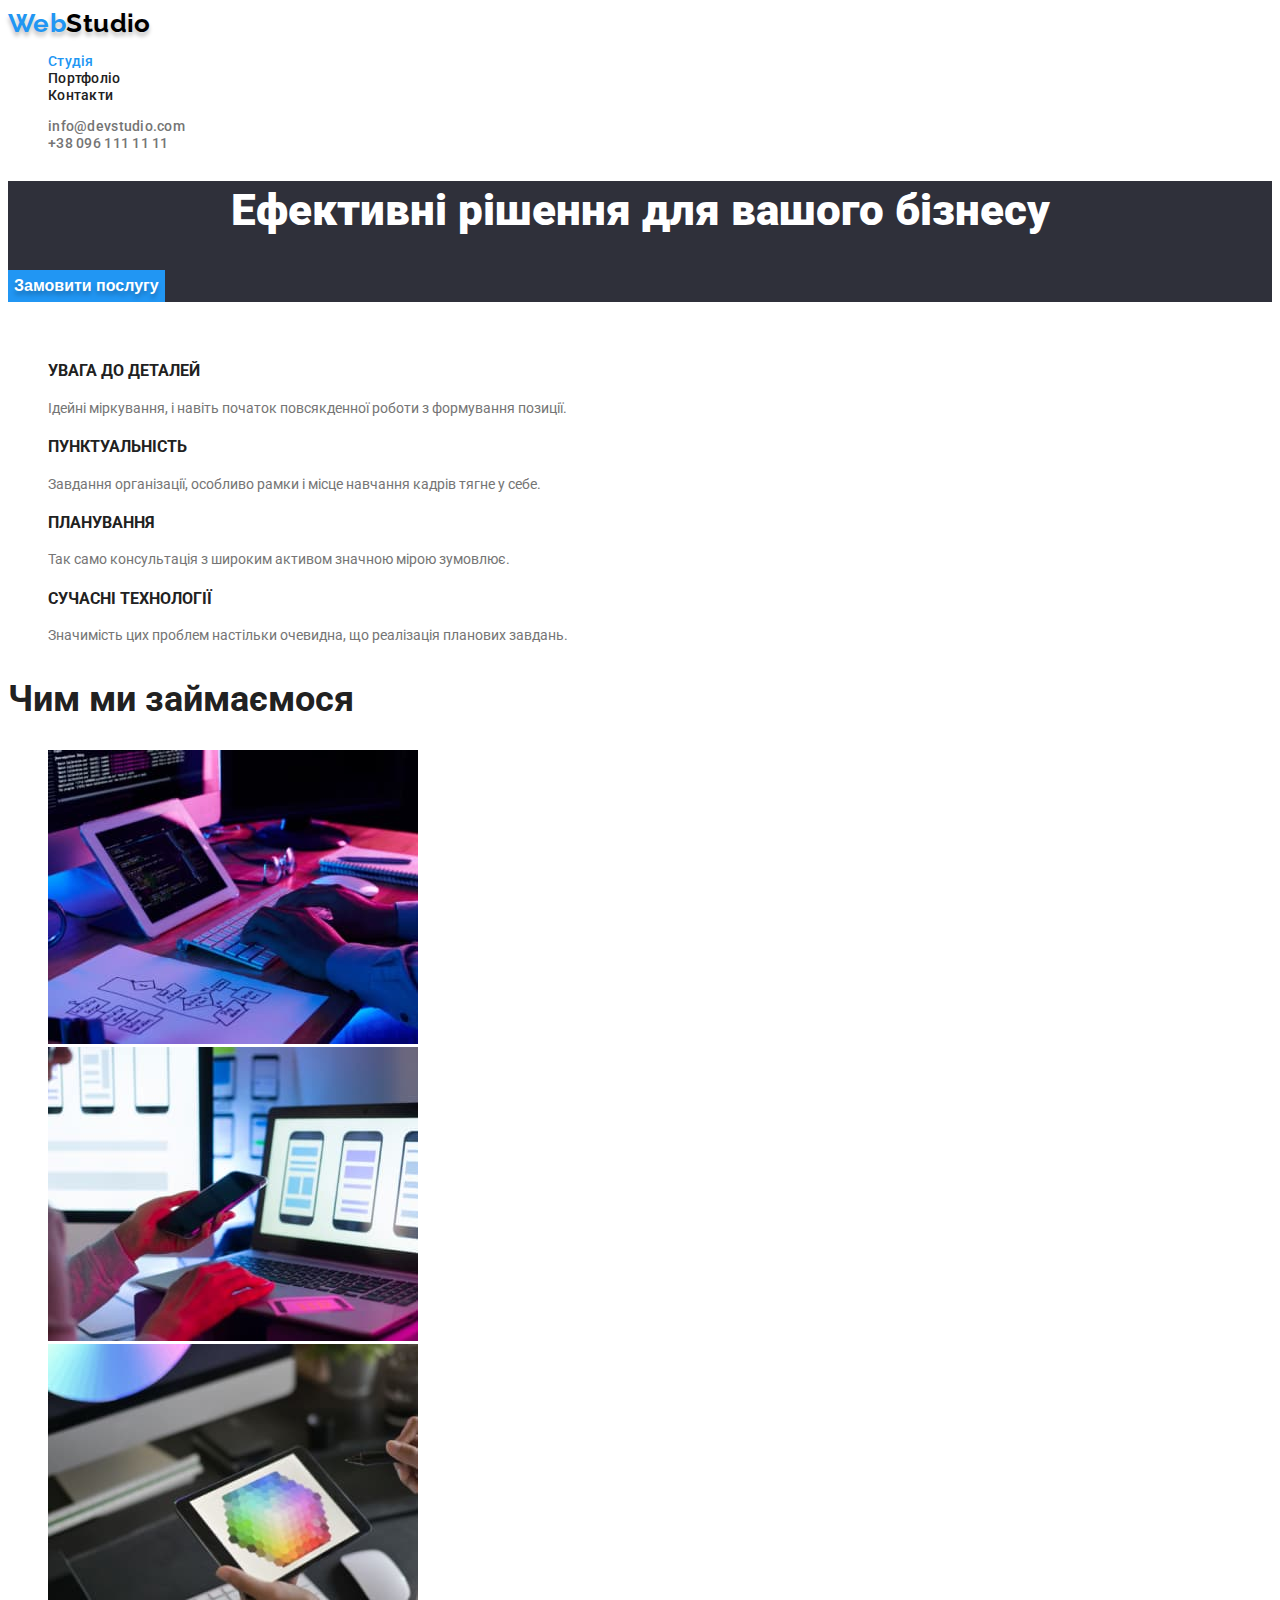
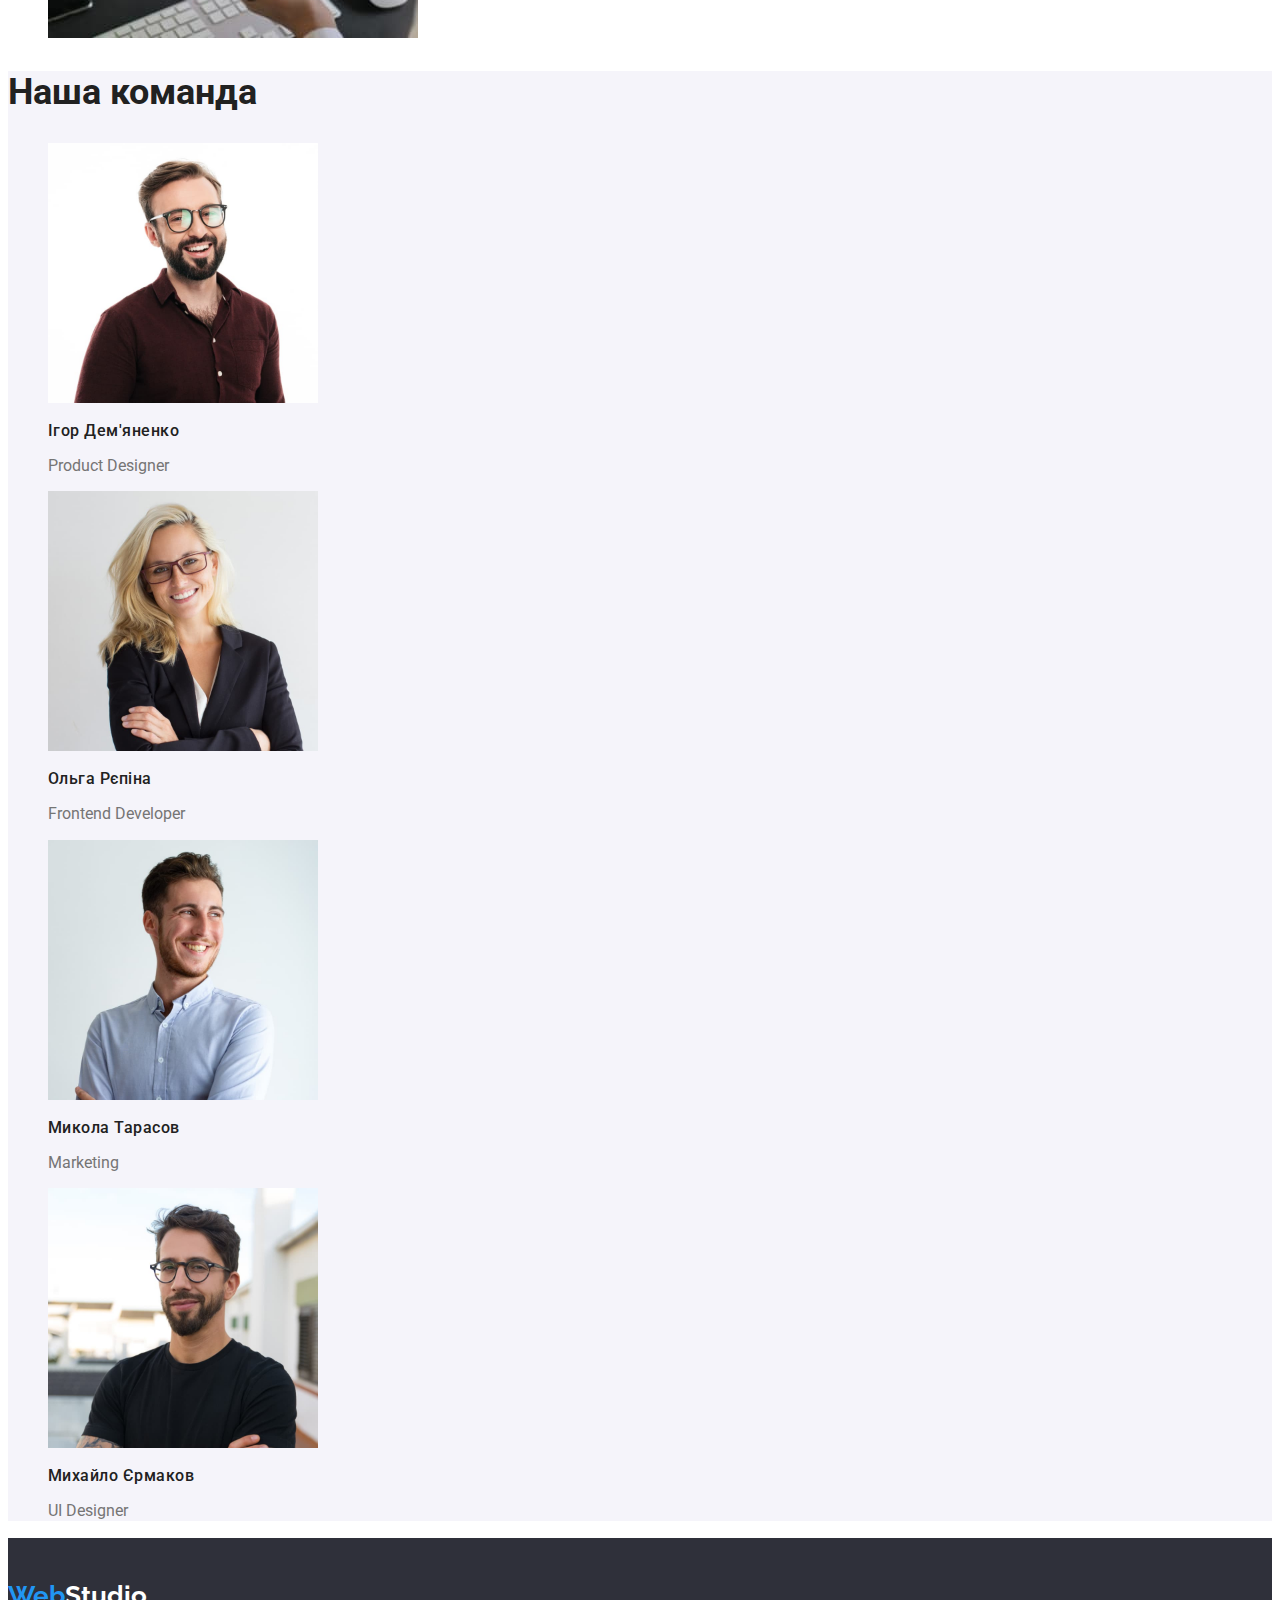
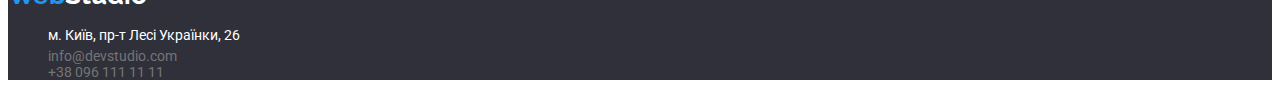
<file: index.html>
<!DOCTYPE html>
<html lang="uk">
  <head>
    <meta charset="UTF-8" />
    <meta http-equiv="X-UA-Compatible" content="IE=edge" />
    <meta name="viewport" content="width=device-width, initial-scale=1.0" />
    <title>Document</title>
    <link href="https://fonts.googleapis.com/css2?family=Raleway:wght@700&family=Roboto:wght@400;500;700;900&display=swap" rel="stylesheet">
    <link rel="stylesheet" href="./ccs/styles.css" />
    
  </head>
  <body>
    <!-- Шапка -->
    <header class="page-header">
      <nav class="nav-item">
        <a class="logo" href="./index.html"><span class="web-header">Web</span>Studio</a>

        <ul class="header-list">
          <li><a class="link current" href="./index.html" >Студія</a></li>
          <li><a class="link" href="./portfolio.html" >Портфоліо</a></li>
          <li><a class="link" href="#Контакти">Контакти</a></li>
        </ul>

        <ul class="header-contact">
          <li><a class="link-contact" href="mailto:info@devstudio.com">info@devstudio.com</a></li>
          <li><a class="link-contact" href="tel:+380961111111"> +38 096 111 11 11</a></li>
        </ul>
      </nav>
    </header>
    <main>
      <!-- герой сайта -->
      <section class="hero-section">
        <h1 class="hero-title">Ефективні рішення для вашого бізнесу</h1>
        <button class="btn" type="button">Замовити послугу</button>
      </section>
      <!-- Переваги -->
      <section class="section-features">
        <h2 class="features-title">Переваги</h2>
        <ul>
          <li>
            <h3 class="features">УВАГА ДО ДЕТАЛЕЙ</h3>
            <p class="features-text">
              Ідейні міркування, і навіть початок повсякденної роботи з
              формування позиції.
            </p>
          </li>
          <li>
            <h3 class="features">ПУНКТУАЛЬНІСТЬ</h3>
            <p class="features-text">
              Завдання організації, особливо рамки і місце навчання кадрів тягне
              у себе.
            </p>
          </li>
          <li>
            <h3 class="features">ПЛАНУВАННЯ</h3>
            <p class="features-text">
              Так само консультація з широким активом значною мірою зумовлює.
            </p>
          </li>
          <li>
            <h3 class="features">СУЧАСНІ ТЕХНОЛОГІЇ</h3>
            <p class="features-text">
              Значимість цих проблем настільки очевидна, що реалізація планових
              завдань.
            </p>
          </li>
        </ul>
      </section>
      <!-- Чим ми займаємося -->
      <section class="section-about">
        <h2 class="about">Чим ми займаємося</h2>
        <ul class="about-list">
          <li>
            <img class="about-img"
              src="./images/img.jpg"
              alt="програмування"
              width="370"
            />
          </li>
          <li>
            <img class="about-img"
              src="./images/img1.jpg"
              alt="мобільна розробка"
              width="370"
            />
          </li>
          <li>
            <img class="about-img"
              src="./images/img2.jpg"
              alt="веб-дизайн"
              width="370"
            />
          </li>
        </ul>
      </section>
      <!-- Наша команда -->
      <section class="section-staff">
        <h2 class="our-staff">Наша команда</h2>

        <ul class="staff-list">
          <li>
            <img class="staff-img"
              src="./images/img3.jpg"
              alt="Ігор Дем'яненко"
              width="270"
            />
            <h3 class="staff">Ігор Дем'яненко</h3>
            <p class="staff-text">Product Designer</p>
          </li>

          <li>
            <img
              src="./images/img4.jpg"
              alt="Ольга Рєпіна"
              width="270"
            />
            <h3 class="staff">Ольга Рєпіна</h3>
            <p class="staff-text">Frontend Developer</p>
          </li>

          <li>
            <img
              src="./images/img5.jpg"
              alt="Микола Тарасов"
              width="270"
            />
            <h3 class="staff">Микола Тарасов</h3>
            <p class="staff-text">Marketing</p>
          </li>
          <li>
            <img
              src="./images/img6.jpg"
              alt="Михайло Єрмаков"
              width="270"
            />
            <h3 class="staff">Михайло Єрмаков</h3>
            <p class="staff-text">UI Designer</p>
          </li>
        </ul>
      </section>
    </main>
    <!-- Подвал -->
    <footer class="page-footer">
        <h2 class="contact" id="Контакти">Контакти</h2>
      <a  href="./index.html" class="logo-footer"><span class="web-footer">Web</span>Studio </a>
      <address>
        <ul class="footer-list">
          <li>
            <a class="link-map"
              href="https://goo.gl/maps/yUmWzMXda3bKCHeP6" target="_blank" rel="noreferrer noopener"
            >
              м. Київ, пр-т Лесі Українки, 26
            </a>
          </li>
          <li><a class="link-mail" href="mailto:info@devstudio.com">info@devstudio.com </a> </li>
          <li><a class="link-footer" href="tel:+380961111111"> +38 096 111 11 11 </a> </li>
        </ul>
      </address>
    </footer>
  </body>
</html>
</file>
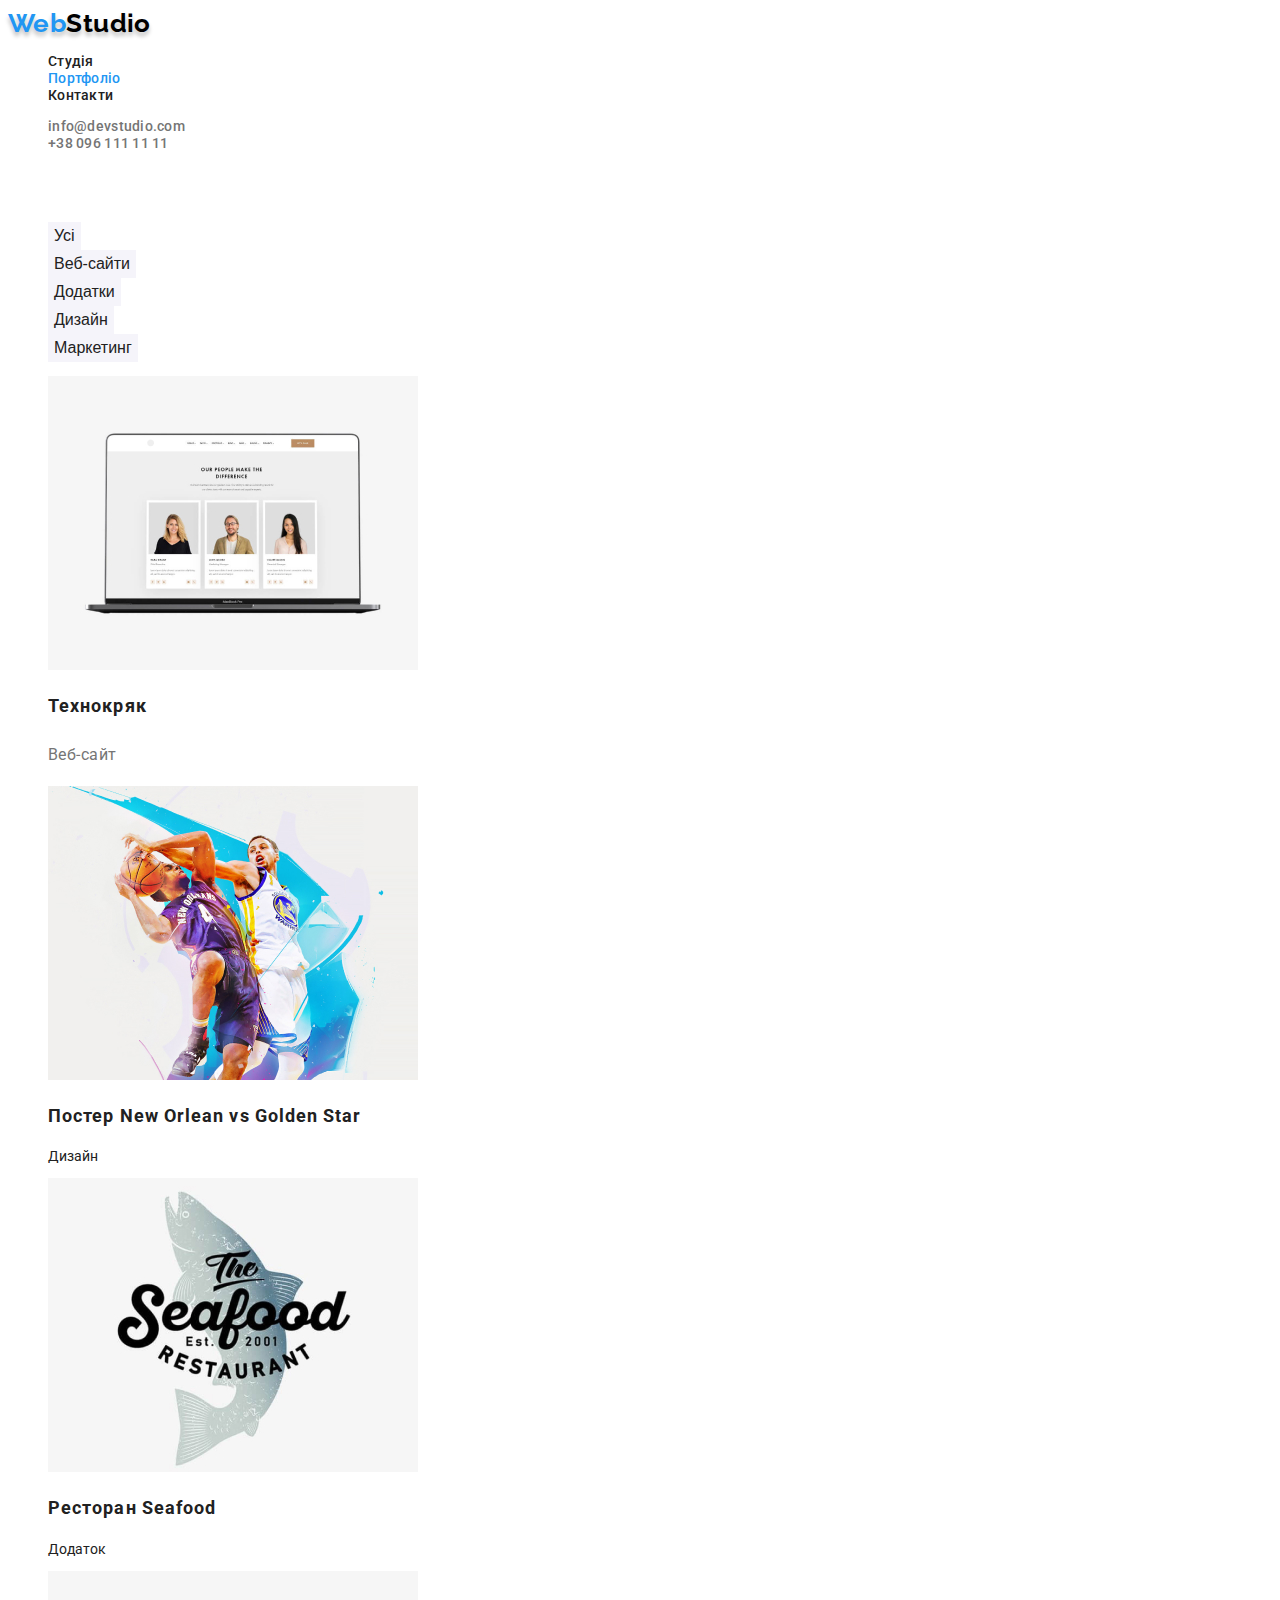
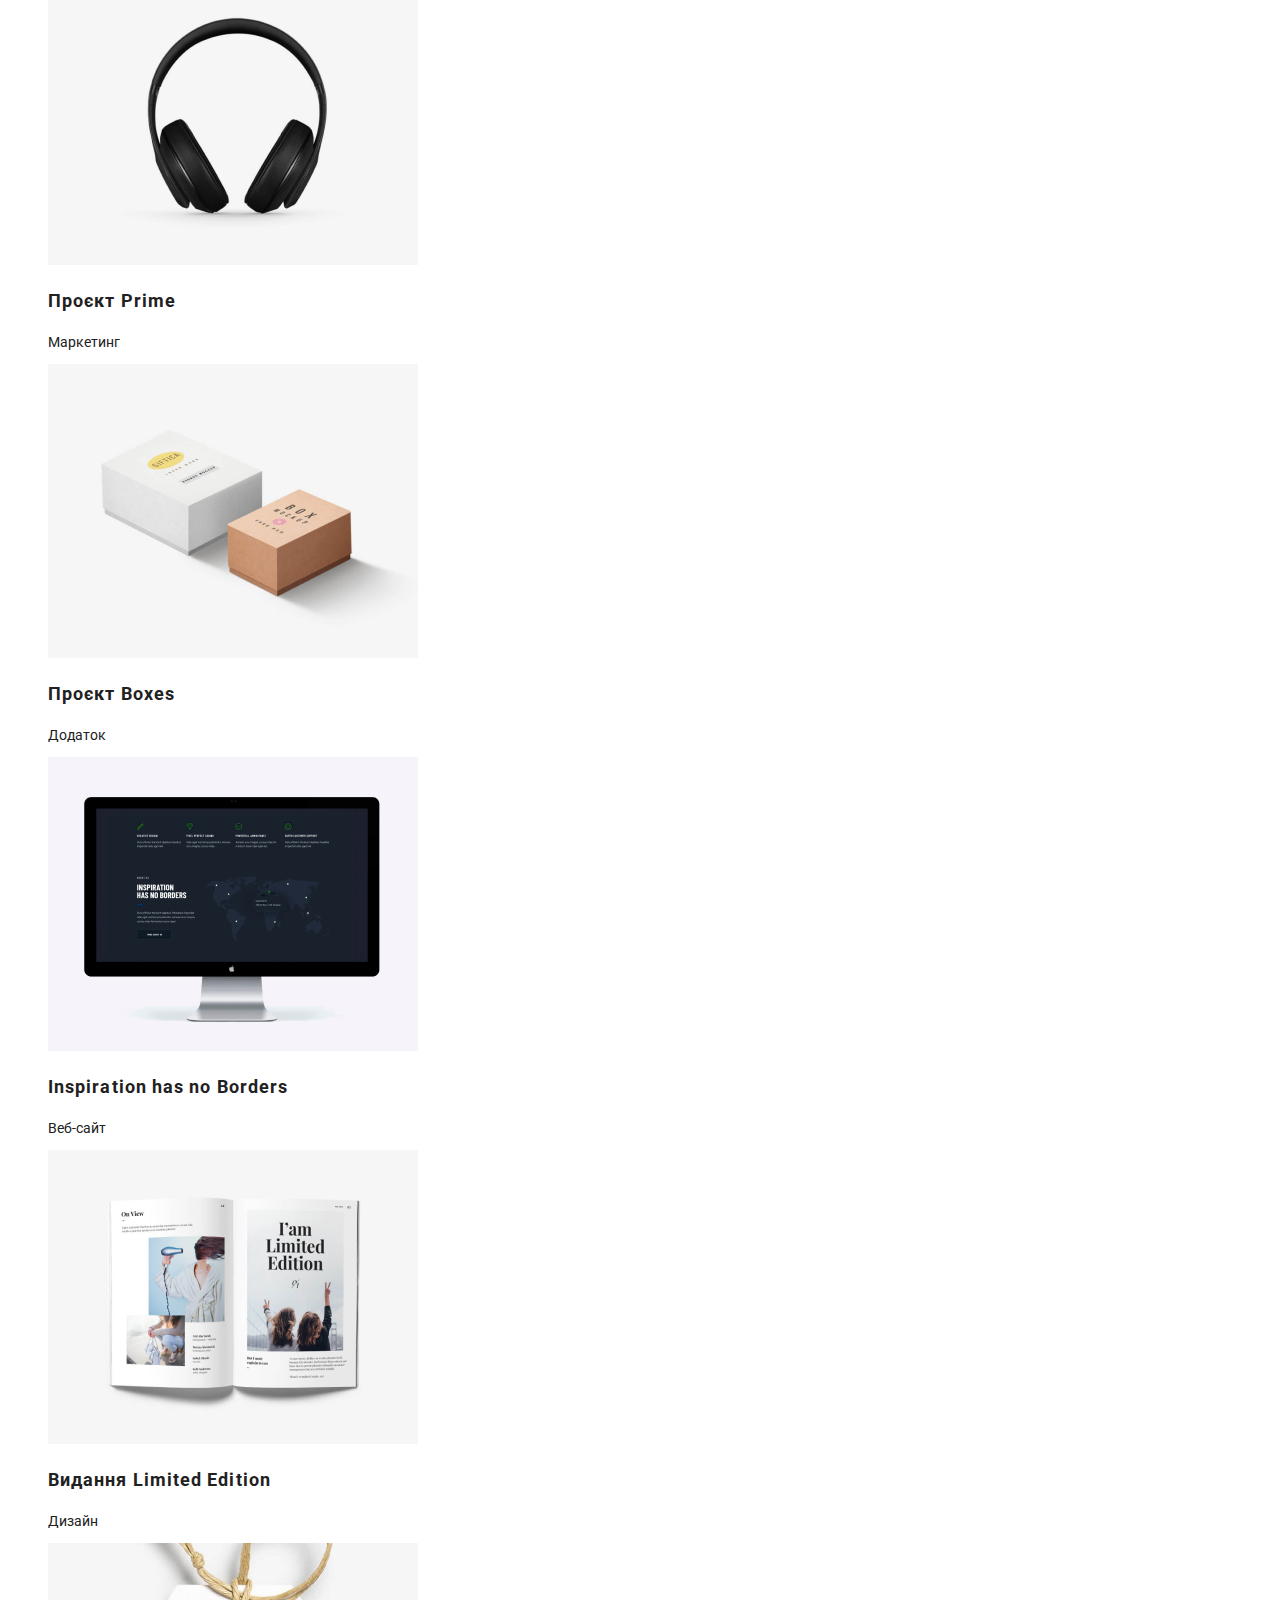
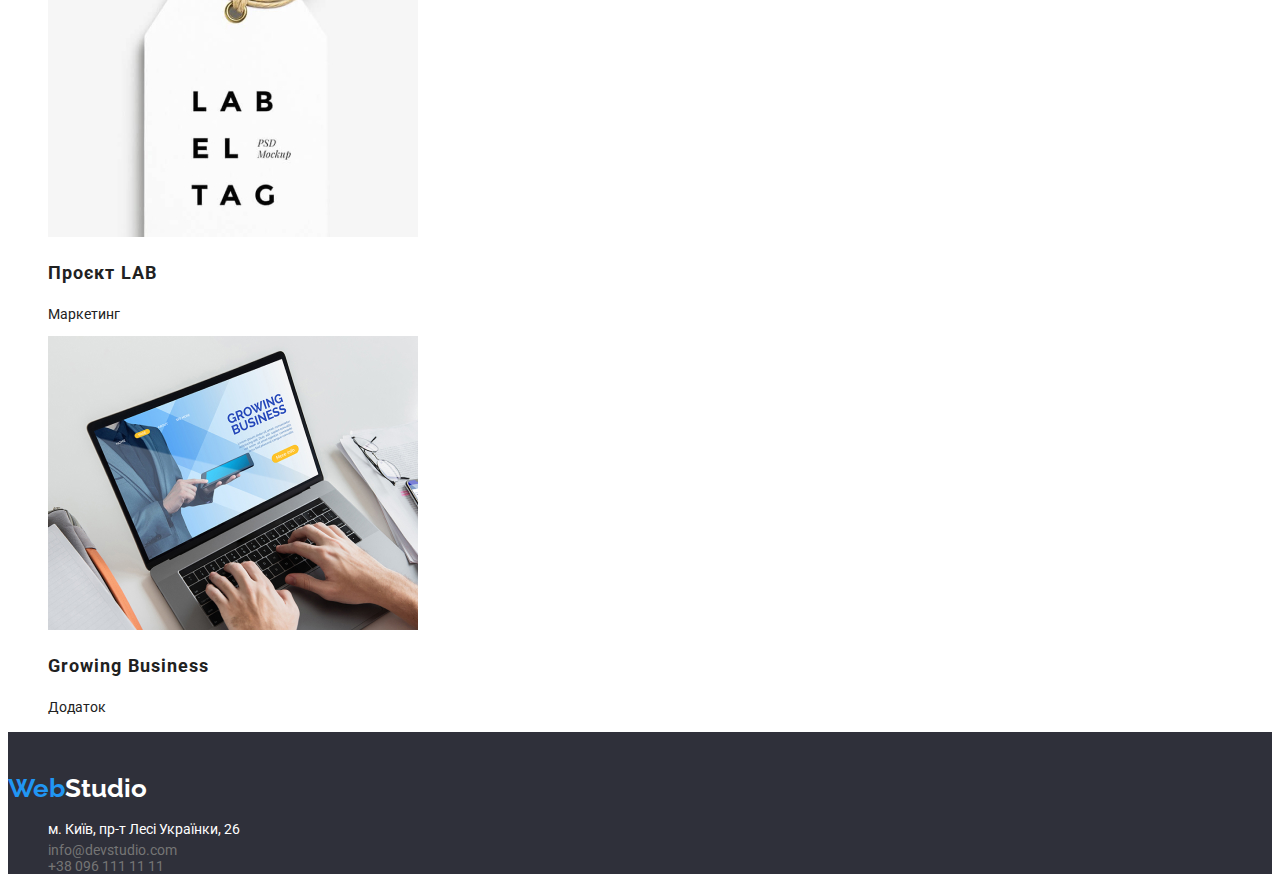
<file: portfolio.html>
<!DOCTYPE html>
<html lang="uk">
<head>
    <meta charset="UTF-8">
    <meta http-equiv="X-UA-Compatible" content="IE=edge">
    <meta name="viewport" content="width=device-width, initial-scale=1.0">
    <title>Document</title>
    <link href="https://fonts.googleapis.com/css2?family=Raleway:wght@700&family=Roboto:wght@400;500;700;900&display=swap" rel="stylesheet">
    <link rel="stylesheet" href="./ccs/styles.css" />
    
</head>
<body>
    <!-- Шапка -->
    <header class="page-header">
      <nav class="nav-item">
        <a class="logo" href="./index.html"><span class="web-header">Web</span>Studio</a>

        <ul class="header-list">
          <li><a class="link" href="./index.html" >Студія</a></li>
          <li><a class="link current" href="./portfolio.html" >Портфоліо</a></li>
          <li><a class="link" href="#Контакти">Контакти</a></li>
        </ul>

        <ul class="header-contact">
          <li><a class="link-contact" href="mailto:info@devstudio.com">info@devstudio.com</a></li>
          <li><a class="link-contact" href="tel:+380961111111"> +38 096 111 11 11</a></li>
        </ul>
      </nav>
    </header>
      <!-- Портфоліо -->
      <main>
        <section class="section-portfolio">
          <h1 class="portfolio">Портфоліо</h1>
            <ul>
              <li> <button type="button" class="btn-portfolio"> Усі </button> </li>
              <li> <button type="button" class="btn-portfolio"> Веб-сайти </button> </li>
              <li>  <button type="button" class="btn-portfolio"> Додатки </button> </li>
              <li>  <button type="button" class="btn-portfolio"> Дизайн </button> </li>
              <li>  <button type="button" class="btn-portfolio"> Маркетинг </button> </li>
            
            </ul>
            <ul>
              <li>  <img class="img-porfolio" src="./imagesportfolio/Portfolio1.jpg" alt="Технокряк" width="370">
              <h2 class="portfolio-list">Технокряк</h2>
              <p class="port-text">Веб-сайт</p></li>
              <li><img class="img-porfolio" src="./imagesportfolio/Portfolio2.jpg" alt="Постер New Orlean vs Golden Star" width="370">
                <h2 class="portfolio-list">Постер New Orlean vs Golden Star</h2>
                <p>Дизайн</p></li>
              <li><img  class="img-porfolio" src="./imagesportfolio/Portfolio3.jpg" alt="Ресторан Seafood" width="370">
                <h2 class="portfolio-list">Ресторан Seafood</h2>
                <p>Додаток</p></li>
              <li><img class="img-porfolio" src="./imagesportfolio/Portfolio4.jpg" alt="Проєкт Prime" width="370">
                <h2 class="portfolio-list">Проєкт Prime</h2>
                <p>Маркетинг</p></li>
              <li><img class="img-porfolio" src="./imagesportfolio/Portfolio5.jpg" alt="Проєкт Boxes" width="370">
                <h2 class="portfolio-list">Проєкт Boxes</h2>
                <p>Додаток</p></li>
              <li><img class="img-porfolio" src="./imagesportfolio/Portfolio6.jpg" alt="Inspiration has no Borders" width="370">
                <h2 class="portfolio-list">Inspiration has no Borders</h2>
                <p>Веб-сайт</p></li>
              <li><img class="img-porfolio" src="./imagesportfolio/Portfolio7.jpg" alt="Видання Limited Edition" width="370">
                <h2 class="portfolio-list">Видання Limited Edition</h2>
                <p>Дизайн</p></li>
              <li><img class="img-porfolio" src="./imagesportfolio/Portfolio8.jpg" alt="Проєкт LAB" width="370">
                <h2 class="portfolio-list">Проєкт LAB</h2>
                <p>Маркетинг</p></li>
              <li><img class="img-porfolio" src="./imagesportfolio/Portfolio9.jpg" alt="Portfolio9" width="370">
                <h2 class="portfolio-list">Growing Business</h2>
                <p>Додаток</p></li>
            </ul>
        </section>
      </main>
         <!-- Подвал -->
         <footer class="page-footer">
          <h2 class="contact" id="Контакти">Контакти</h2>
        <a  href="./index.html" class="logo-footer"><span class="web-footer">Web</span>Studio </a>
        <address>
          <ul class="footer-list">
            <li>
              <a class="link-map"
                href="https://goo.gl/maps/yUmWzMXda3bKCHeP6" target="_blank" rel="noreferrer noopener"
              >
                м. Київ, пр-т Лесі Українки, 26
              </a>
            </li>
            <li><a class="link-mail" href="mailto:info@devstudio.com">info@devstudio.com </a> </li>
            <li><a class="link-footer" href="tel:+380961111111"> +38 096 111 11 11 </a> </li>
          </ul>
        </address>
      </footer>
</body>
</html>
</file>
<file: ccs/styles.css>
:root {
    --primary-text-color:#212121;
    --text-color:#FFFFFF;
    --second-color-text:#757575;
    --also-text-color:#2196F3;
    --primary-background-color:#FFFFFF;
    --second-background-color:#F5F4FA; 
    --background-color:#2F303A;
    
}
    
body {font-family: roboto, sans-serif;
color:var(--primary-text-color);
background-color:var(--primary-background-color);
font-size: 14px;
}
ul {list-style: none}

/* Header */
.page-header { background-color: var(--primary-background-color);
line-height: 1.17;
font-weight: 500;
letter-spacing: 0.03em}

.logo {font-family: Raleway;
    font-size: 26px;
    font-weight: 700;
    line-height: 1.19;
    color:#000000;
    text-shadow:0 4px 4px rgba(0, 0, 0, 0.25);
    text-decoration: none;}
    
.logo:hover  {text-decoration:underline;
        text-decoration-color:var(--also-text-color);}
.web-header {color:var(--also-text-color)}

.link {
font-weight: 500;
line-height: 1.14;
letter-spacing: 0.02em;text-decoration: none;
color:var(--primary-text-color);

    }
.link:hover, .link-contact:hover, .btn:hover {color:var(--also-text-color)}

.link:focus, .link-contact:focus,.btn:focus {color:var(--also-text-color)}

.link-contact {
    color:var(--second-color-text);
    font-weight: 500;
    line-height: 1.14;
    text-decoration: none;
    letter-spacing: 0.02em}
.nav-item .link.current {color: var(--also-text-color);}
/* Hero */
.hero-section {background-color:var(--background-color);}
.hero-title {
font-size:44px;
font-weight: 900;
color: var(--text-color);
line-height: 1.36;
text-align: center;
}
.btn {
color:var(--text-color);
font-size:16px;
line-height: 1.87;
font-weight: 700;
background-color:var(--also-text-color);
text-shadow:0 4px 4px rgba(0, 0, 0, 0.25);
cursor:pointer;
border: 0;
}


/* section-features */
.features-title {color:transparent}
.features {
line-height: 1.17;
font-weight: 700;}
.features-text {
line-height: 1.71;
font-weight: 400;
color: rgba(117, 117, 117, 1);}


/* section-about */
.about {color:var(--primary-text-color);
    font-size: 36px;
    line-height: 1.17;
    font-weight: 700;
}
.about-img {height: 294px;}


/* section-staff */
.section-staff {background-color:var(--second-background-color);
}
.our-staff {color:var(--primary-text-color);
font-size: 36px;
font-weight: 700;
line-height: 1.17;}
.staff-img {height: 260px;}
.staff {font-size: 16px;
font-weight: 500;
line-height: 1.17;
letter-spacing: 0.03em}
.staff-text {color:var(--second-color-text);
    font-size:16px;
    font-weight: 400;
    line-height: 1.17;}

/* section-portfolio  */
.portfolio {color:transparent}
.btn-portfolio {color:var(--primary-text-color);
font-size: 16px;
font-weight: 500;
line-height: 1.62;
background-color: var(--second-background-color);
cursor: pointer;
border: none;}
.btn-portfolio:hover {color:var(--text-color);
background-color:var(--also-text-color)}
.btn-portfolio:focus {color:var(--text-color);
    background-color:var(--also-text-color)}

.img-porfolio {height: 294px;}
.portfolio-list {font-weight: 700;
    font-size: 18px;
    line-height: 2;
    letter-spacing: 0.06em;}
.port-text {color:var(--second-color-text);
    font-weight: 400;
    font-size: 16px;
    line-height: 1.87;
   letter-spacing: 0.03em;}



/* footer */
.page-footer {background-color:var(--background-color);
  }
.contact {color:transparent}
.logo-footer {font-family: Raleway, sans-serif;
font-size: 26px;
font-weight: 700;
line-height: 1.19;
color:#FFFFFF;
text-decoration:none;}
.web-footer {color:var(--also-text-color)}

.link-map {color: var(--text-color);

    font-weight: 400;
    line-height: 1.71;
    font-style:normal;
    text-decoration: none;
}
.link-footer, .link-mail {
    color:var(--second-color-text);
    font-style:normal;
    text-decoration: none;}
.link-footer:hover, .link-mail:hover, .link-map:hover {color:var(--also-text-color)}
</file>
